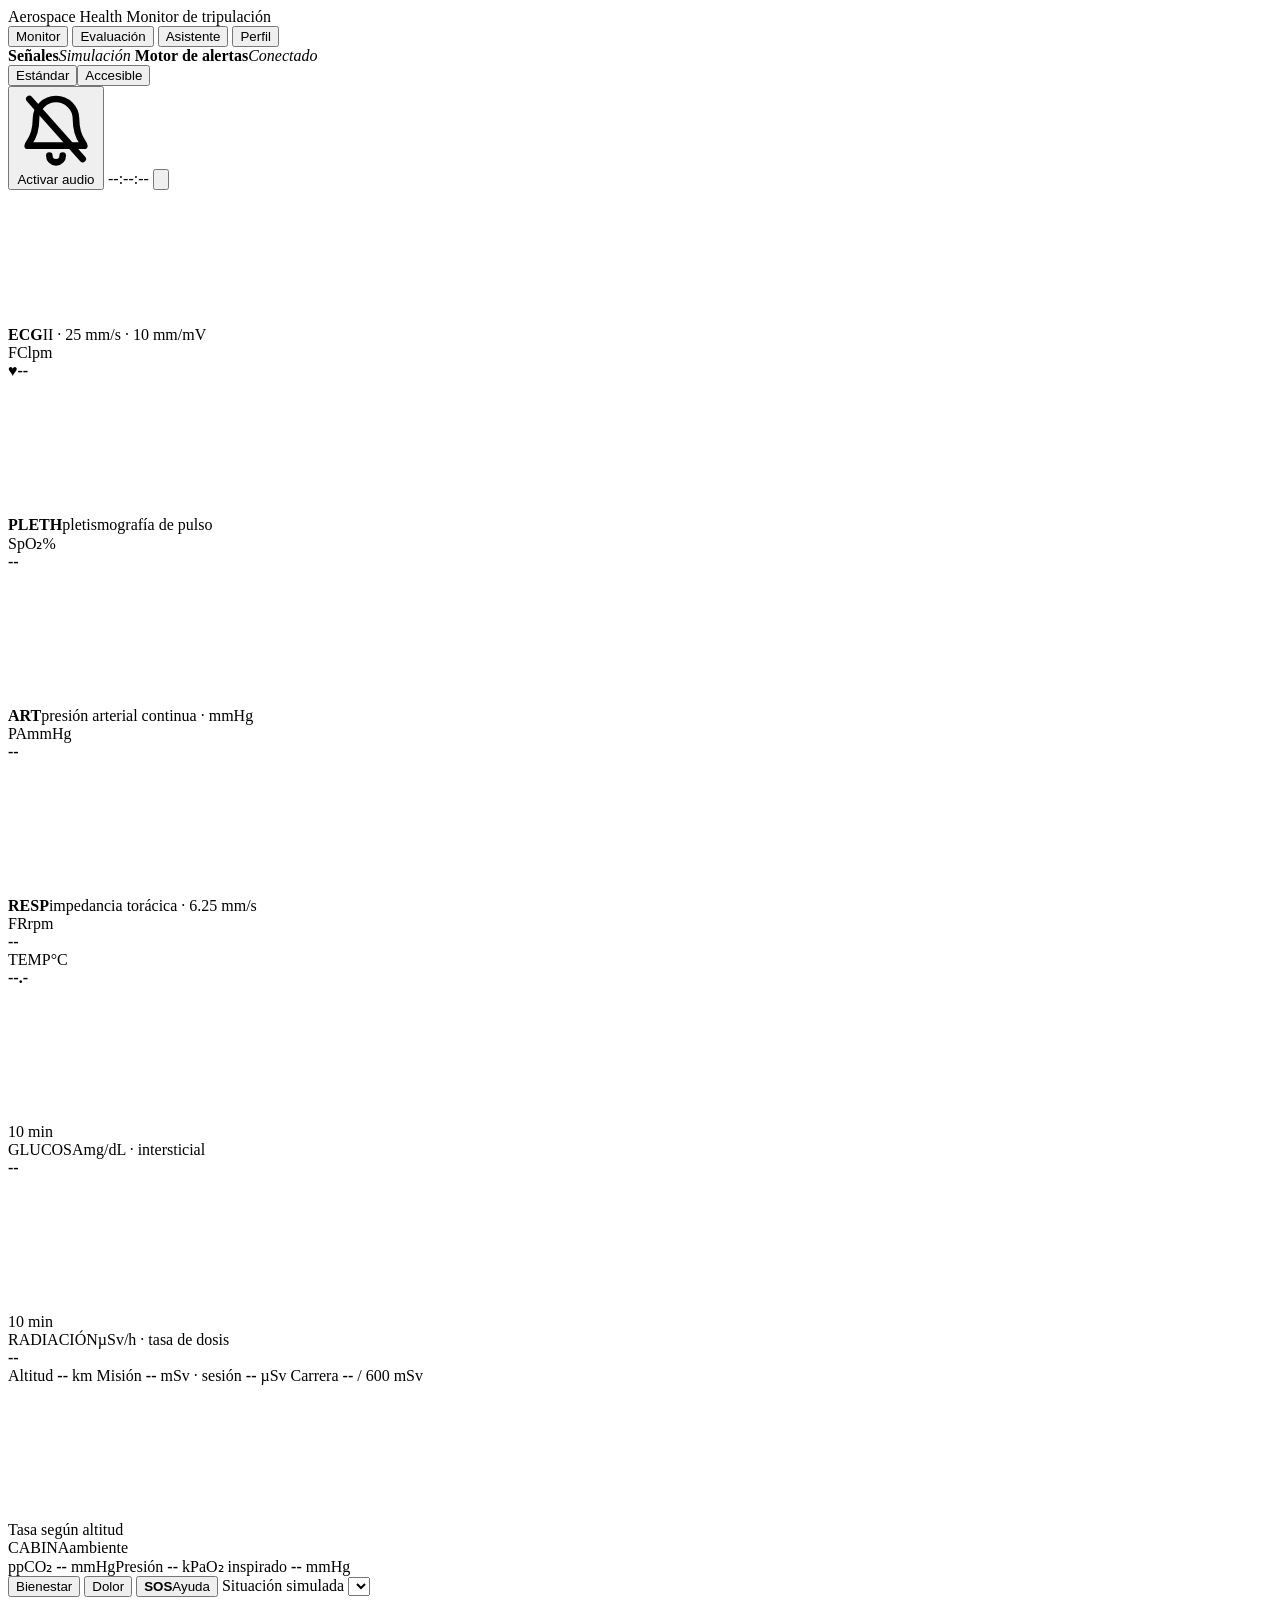
<file: aerospace-health-github (2)/aerospace-health/web_src/src/index.html>
<!DOCTYPE html>
<html lang="es" data-modo="estandar">
<head>
<meta charset="utf-8">
<meta name="viewport" content="width=device-width, initial-scale=1">
<title>Monitor Aerospace Health</title>
<link rel="preconnect" href="https://fonts.googleapis.com">
<link rel="preconnect" href="https://fonts.gstatic.com" crossorigin>
<link href="https://fonts.googleapis.com/css2?family=Inter:wght@400;500;600;700&family=JetBrains+Mono:wght@400;500&display=swap" rel="stylesheet">
<style>
%%CSS%%
</style>
</head>
<body>
<header class="barra">
  <div class="marca">Aerospace Health <span>Monitor de tripulación</span></div>
  <nav class="tabs" aria-label="Paneles">
    <button type="button" data-tab="monitor" class="on">Monitor</button>
    <button type="button" data-tab="evaluacion">Evaluación</button>
    <button type="button" data-tab="asistente">Asistente<span class="punto" id="punto-animo" hidden></span></button>
    <button type="button" data-tab="perfil">Perfil</button>
  </nav>
  <div class="estado">
    <span class="chip" id="ch-fuente"><i></i><b>Señales</b><em>Simulación</em></span>
    <span class="chip" id="ch-motor"><i></i><b>Motor de alertas</b><em>Conectado</em></span>
    <div class="seg" id="sel-modo" role="group" aria-label="Visualización">
      <button type="button" data-modo="estandar" class="on">Estándar</button><button type="button" data-modo="accesible">Accesible</button>
    </div>
    <button type="button" id="btn-audio" class="btn-audio pide" aria-label="Audio">
      <svg viewBox="0 0 24 24" fill="none" stroke="currentColor" stroke-width="2" stroke-linecap="round" stroke-linejoin="round" aria-hidden="true"><path d="M6 9a6 6 0 0 1 12 0c0 6 2.5 7 2.5 8h-17C3.500 16 6 15 6 9z"/><path d="M10 20a2 2 0 0 0 4 0"/><path id="tachado" d="M4 3l16 18" hidden/></svg>
      <span id="txt-audio">Activar audio</span>
    </button>
    <span class="reloj" id="reloj">--:--:--</span>
    <button type="button" class="btn-opc" data-tab="opciones" title="Opciones" aria-label="Opciones">
      <svg viewBox="0 0 24 24" fill="none" stroke="currentColor" stroke-width="1.8" stroke-linecap="round" stroke-linejoin="round" aria-hidden="true"><circle cx="12" cy="12" r="3"/><path d="M19.400 15a1.700 1.700 0 0 0 .3 1.800l.1.1a2 2 0 1 1-2.800 2.800l-.1-.1a1.700 1.700 0 0 0-2.800 1.200V21a2 2 0 1 1-4 0v-.1a1.700 1.700 0 0 0-2.900-1.200l-.1.1a2 2 0 1 1-2.800-2.800l.1-.1a1.700 1.700 0 0 0-1.200-2.900H3a2 2 0 1 1 0-4h.1a1.700 1.700 0 0 0 1.200-2.900l-.1-.1a2 2 0 1 1 2.800-2.800l.1.1a1.700 1.700 0 0 0 2.900-1.200V3a2 2 0 1 1 4 0v.1a1.700 1.700 0 0 0 2.800 1.200l.1-.1a2 2 0 1 1 2.800 2.800l-.1.1a1.700 1.700 0 0 0 1.200 2.900H21a2 2 0 1 1 0 4h-.1a1.700 1.700 0 0 0-1.500 1z"/></svg>
    </button>
  </div>
</header>

<div class="franja s-estable" id="franja" role="status" aria-live="polite"></div>

<main>
  <section class="panel on" id="p-monitor" aria-label="Monitor">
    <div class="mon">
      <div class="fila">
        <div class="onda"><span class="rot"><b>ECG</b>II · 25 mm/s · 10 mm/mV</span><canvas id="cv-ecg"></canvas><span class="msj" id="msj-ecg"></span></div>
        <div class="num s-nd" id="t-hr">
          <div class="cab"><span>FC</span><span class="un">lpm</span><span class="lim" id="lim-hr"></span></div>
          <div class="val"><i class="lat" id="lat" aria-hidden="true">♥</i><b id="v-hr">--</b></div>
          <div class="pie"><span class="est" id="e-hr"></span><span class="sub" id="s-hr"></span></div>
        </div>
      </div>
      <div class="fila">
        <div class="onda"><span class="rot"><b>PLETH</b>pletismografía de pulso</span><canvas id="cv-pleth"></canvas><span class="msj" id="msj-pleth"></span></div>
        <div class="num s-nd" id="t-spo2">
          <div class="cab"><span>SpO₂</span><span class="un">%</span><span class="lim" id="lim-spo2"></span></div>
          <div class="val"><b id="v-spo2">--</b></div>
          <div class="pie"><span class="est" id="e-spo2"></span><span class="sub" id="s-spo2"></span></div>
        </div>
      </div>
      <div class="fila">
        <div class="onda"><span class="rot"><b>ART</b>presión arterial continua · mmHg</span><canvas id="cv-art"></canvas><span class="msj" id="msj-art"></span></div>
        <div class="num s-nd" id="t-pa">
          <div class="cab"><span>PA</span><span class="un">mmHg</span><span class="lim" id="lim-pa"></span></div>
          <div class="val"><span class="aux" id="v-map"></span><b id="v-pa">--</b></div>
          <div class="pie"><span class="est" id="e-pa"></span><span class="sub" id="s-pa"></span></div>
        </div>
      </div>
      <div class="fila">
        <div class="onda"><span class="rot"><b>RESP</b>impedancia torácica · 6.25 mm/s</span><canvas id="cv-resp"></canvas><span class="msj" id="msj-resp"></span></div>
        <div class="num s-nd" id="t-fr">
          <div class="cab"><span>FR</span><span class="un">rpm</span><span class="lim" id="lim-fr"></span></div>
          <div class="val"><b id="v-fr">--</b></div>
          <div class="pie"><span class="est" id="e-fr"></span><span class="sub" id="s-fr"></span></div>
        </div>
      </div>
      <div class="fila3">
        <div class="caja  s-nd" id="t-temp">
          <div class="cab"><span>TEMP</span><span class="un">°C</span><span class="lim" id="lim-temp"></span></div>
          <div class="cuerpo"><div class="val"><b id="v-temp">--.-</b></div><div class="graf"><span>10 min</span><canvas id="sp-temp"></canvas></div></div>
          <div class="pie"><span class="est" id="e-temp"></span><span class="sub" id="s-temp"></span></div>
        </div>
        <div class="caja  s-nd" id="t-glu">
          <div class="cab"><span>GLUCOSA</span><span class="un">mg/dL · intersticial</span><span class="lim" id="lim-glu"></span></div>
          <div class="cuerpo"><div class="val"><b id="v-glu">--</b><span class="aux" id="v-glu-t"></span></div><div class="graf"><span>10 min</span><canvas id="sp-glu"></canvas></div></div>
          <div class="pie"><span class="est" id="e-glu"></span><span class="sub" id="s-glu"></span></div>
        </div>
        <div class="caja rad s-nd" id="t-rad">
          <div class="cab"><span>RADIACIÓN</span><span class="un">µSv/h · tasa de dosis</span><span class="lim" id="lim-rad"></span></div>
          <div class="cuerpo">
            <div class="val"><b id="v-rad">--</b></div>
            <div class="rad-datos">
              <span>Altitud <b id="v-alt">--</b> km</span>
              <span>Misión <b id="v-mis">--</b> mSv · sesión <b id="v-ses">--</b> µSv</span>
              <span>Carrera <b id="v-car">--</b> / 600 mSv</span>
              <div class="barra-dosis" aria-hidden="true"><i id="b-dosis"></i></div>
            </div>
            <div class="graf"><span id="rot-alt">Tasa según altitud</span><canvas id="cv-alt"></canvas></div>
          </div>
          <div class="pie"><span class="est" id="e-rad"></span><span class="sub" id="s-rad"></span></div>
        </div>
        <div class="caja cabina s-nd" id="t-cab">
          <div class="cab"><span>CABINA</span><span class="un">ambiente</span><span class="lim" id="lim-cab"></span></div>
          <div class="cuerpo"><div class="cab-datos"><span>ppCO₂ <b id="v-co2">--</b> mmHg</span><span>Presión <b id="v-pcab">--</b> kPa</span><span>O₂ inspirado <b id="v-pio2">--</b> mmHg</span></div></div>
          <div class="pie"><span class="est" id="e-cab"></span><span class="sub" id="s-cab"></span></div>
        </div>
      </div>
    </div>
    <div class="mon-pie">
      <button type="button" class="btn-animo" id="btn-animo">Bienestar</button>
      <button type="button" class="btn-animo btn-dolor" id="btn-dolor">Dolor</button>
      <button type="button" class="btn-sos" id="btn-sos"><b>SOS</b>Ayuda</button>
      <label class="esc" id="caja-esc" for="sel-esc">Situación simulada <select id="sel-esc"></select></label>
    </div>
  </section>

  <section class="panel" id="p-evaluacion" aria-label="Evaluación"><div class="rej" id="rej-evaluacion"></div></section>
  <section class="panel" id="p-asistente" aria-label="Asistente"><div class="rej" id="rej-asistente"></div></section>
  <section class="panel" id="p-perfil" aria-label="Perfil"><div class="sub-tabs" id="tabs-perfil"></div><div class="rej" id="rej-perfil"></div></section>
  <section class="panel" id="p-opciones" aria-label="Opciones"><div class="rej" id="rej-opciones"></div></section>
</main>

<div class="capa" id="capa" hidden></div>
<input type="file" id="archivo" hidden>
<script>
%%MODELO%%
</script>
<script>
%%JS%%
</script>
</body>
</html>
</file>
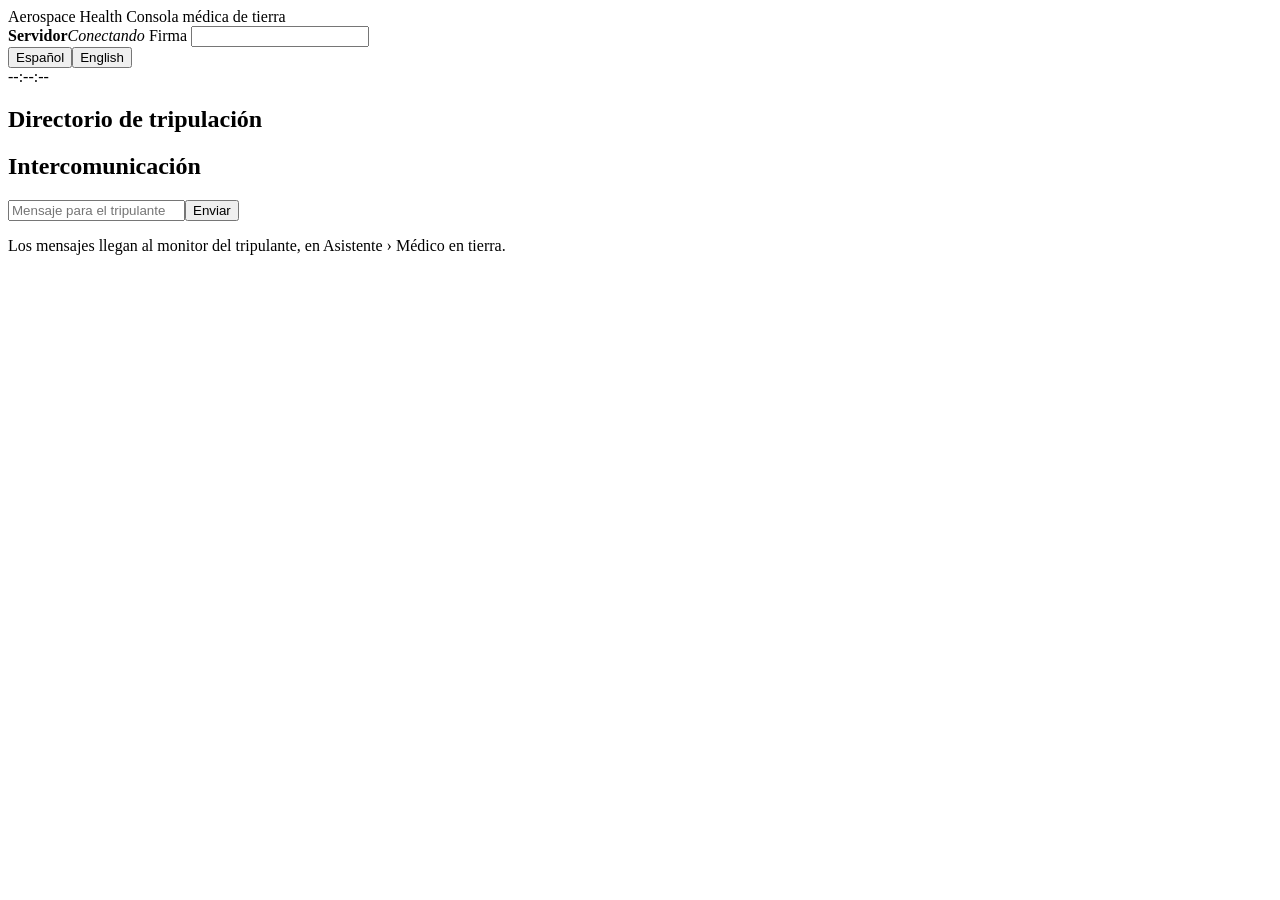
<file: aerospace-health-github (2)/aerospace-health/web_src/src/medico.html>
<!DOCTYPE html>
<html lang="es">
<head>
<meta charset="utf-8">
<meta name="viewport" content="width=device-width, initial-scale=1">
<title>Aerospace Health · Consola médica de tierra</title>
<link rel="preconnect" href="https://fonts.googleapis.com">
<link rel="preconnect" href="https://fonts.gstatic.com" crossorigin>
<link href="https://fonts.googleapis.com/css2?family=Inter:wght@400;500;600;700&family=JetBrains+Mono:wght@400;500&display=swap" rel="stylesheet">
<style>%%CSS%%</style>
</head>
<body class="cuerpo-med">
<header class="barra">
  <div class="marca">Aerospace Health <span>Consola médica de tierra</span></div>
  <div class="estado">
    <span class="chip" id="m-enlace"><i></i><b>Servidor</b><em>Conectando</em></span>
    <label class="chip">Firma <input type="text" id="m-autor" aria-label="Nombre del médico" style="width:170px" data-notr></label>
    <div class="seg" id="m-idioma" role="group" aria-label="Idioma"><button type="button" data-id="es">Español</button><button type="button" data-id="en">English</button></div>
    <span class="reloj" id="m-reloj">--:--:--</span>
  </div>
</header>
<main class="med">
  <aside class="med-dir"><h2>Directorio de tripulación</h2><div id="m-dir"></div><p class="nota" id="m-dir-nota"></p></aside>
  <section class="med-centro"><div id="m-cab"></div><nav class="sub-tabs" id="m-tabs"></nav><div class="rej" id="m-cuerpo"></div></section>
  <aside class="med-com"><h2>Intercomunicación <small id="m-com-quien"></small></h2><div class="chat" id="m-hilo" aria-live="polite" data-notr></div>
    <form class="entrada" id="m-form"><input type="text" id="m-texto" placeholder="Mensaje para el tripulante" autocomplete="off" aria-label="Mensaje para el tripulante"><button type="submit" class="btn pri">Enviar</button></form>
    <p class="nota">Los mensajes llegan al monitor del tripulante, en Asistente › Médico en tierra.</p></aside>
</main>
<script>%%JS%%</script>
</body>
</html>
</file>
